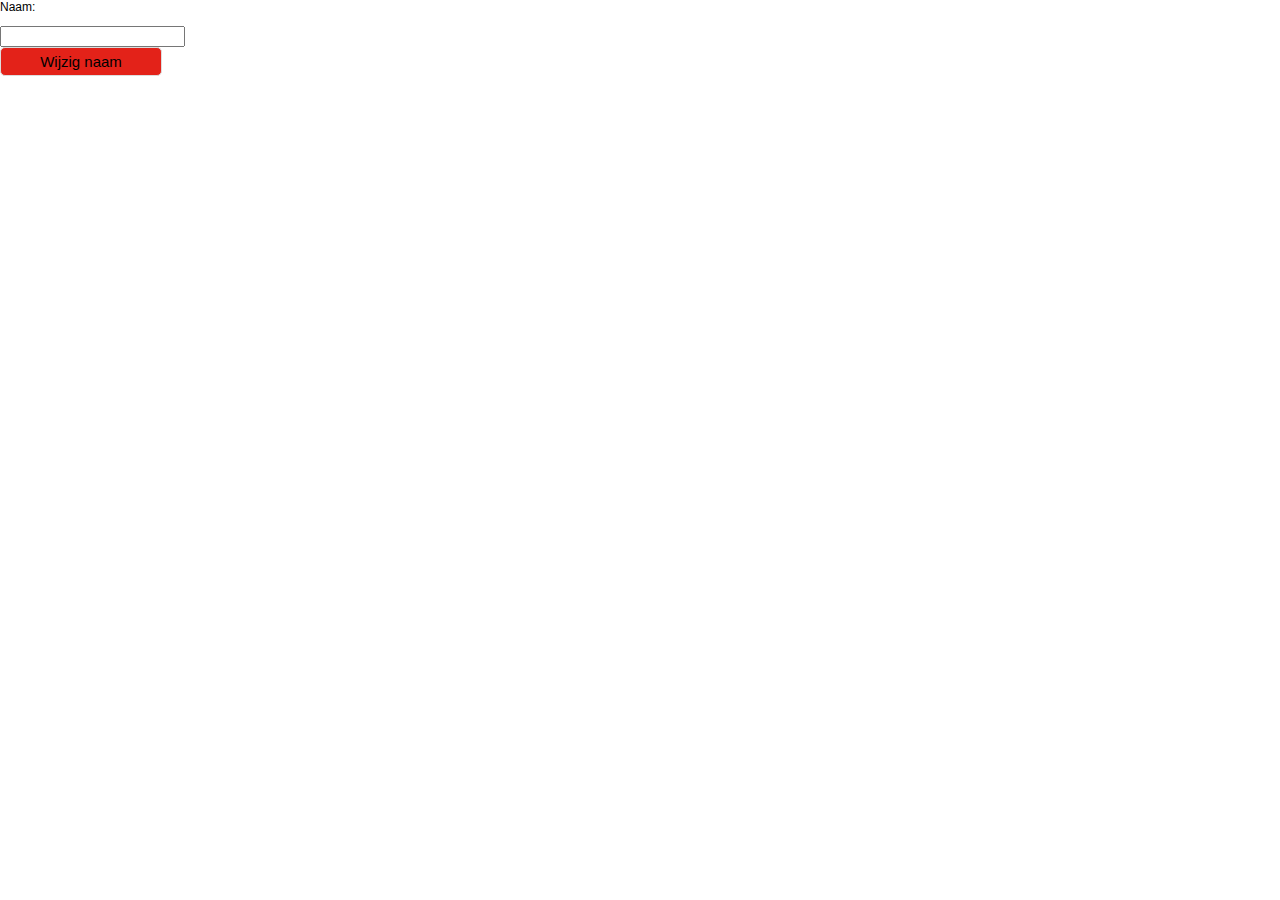
<file: opdracht3/src/main/resources/index.html>
<html xmlns="http://www.w3.org/1999/xhtml" xml:lang="nl" lang="nl">
	<head>
        <meta http-equiv="pragma" content="no-cache"/>
        <meta http-equiv="Content-Type" content="text/html; charset=UTF-8" />
	    <link rel="stylesheet" type="text/css" href="preferences.css" />
		<title>Widget with preferences</title>
        <script>
            function applyPreferences() {
            }
            function submitName() {
            }
        </script>
    </head>
	<body onload="applyPreferences()">
		<h1 id="naam"></h1>
        <div>
            <p id="bedrijf"></p>
        </div>
        <form id="naamForm">
            <div>
                <p>Naam:</p>
                <input type="text" name="naam" />
            <div>
        </form>

        <a href="javascript: submitName()" class="button">Wijzig naam</a>
	</body>
</html>
</file>
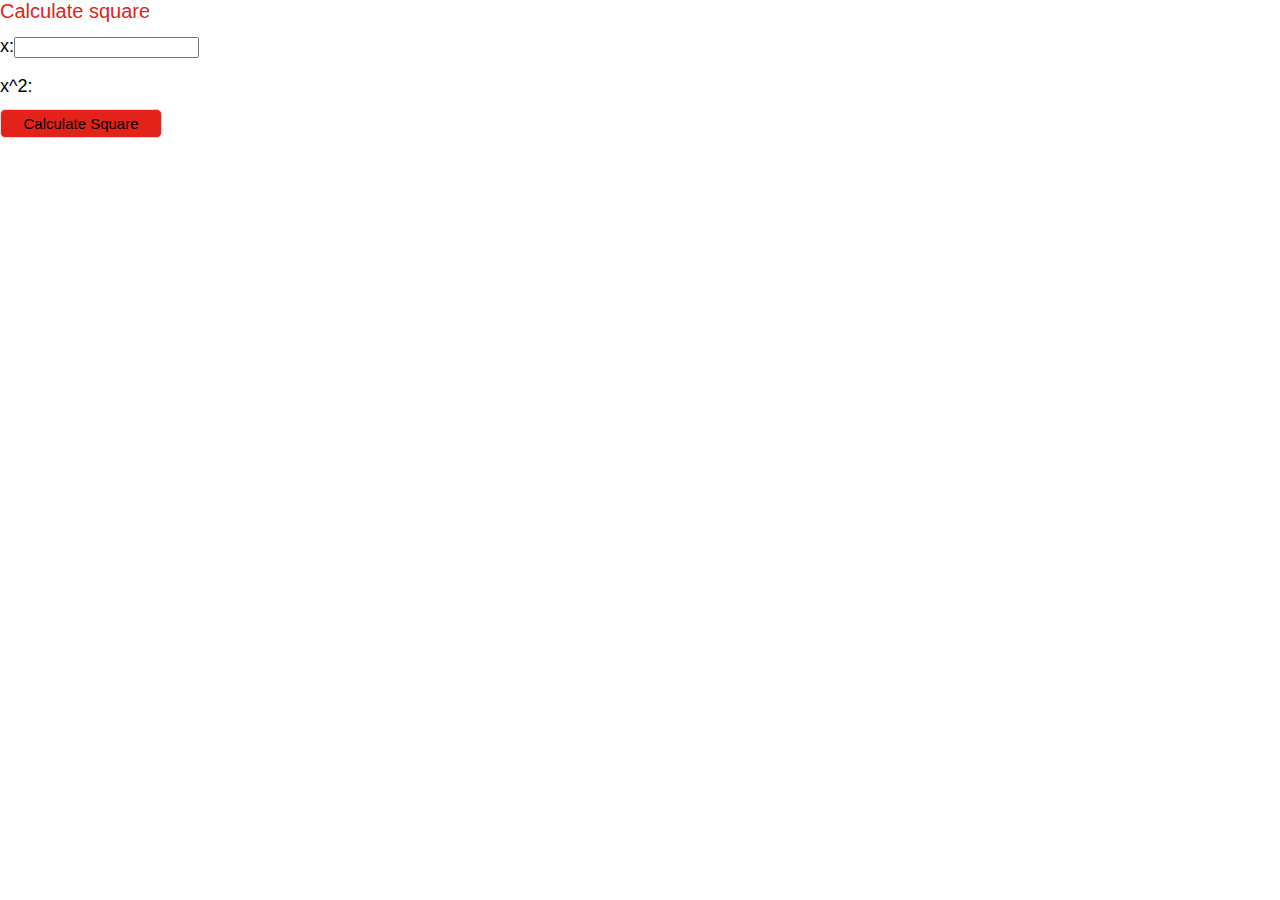
<file: opdracht5/src/main/resources/index.html>
<html xmlns="http://www.w3.org/1999/xhtml">
    <head>
        <meta http-equiv="pragma" content="no-cache"/>
        <meta http-equiv="Content-Type" content="text/html; charset=UTF-8" />
        <link rel="stylesheet" type="text/css" href="rest.css" />
        <title>Widget with simple rest client</title>
        <script type="text/javascript" src="scripts/jquery.js" charset="utf-8"></script>
        <script>
            function calculateSquare() {
            }
        </script>
    </head>
    <body>
        <h1>Calculate square</h1>
        <form id="xForm">
            x:<input type="text" name="x" />
        </form>
        x^2:<p id="xSquare"></p>

        <a href="javascript: calculateSquare()" class="button">Calculate Square</a>
    </body>
</html>
</file>
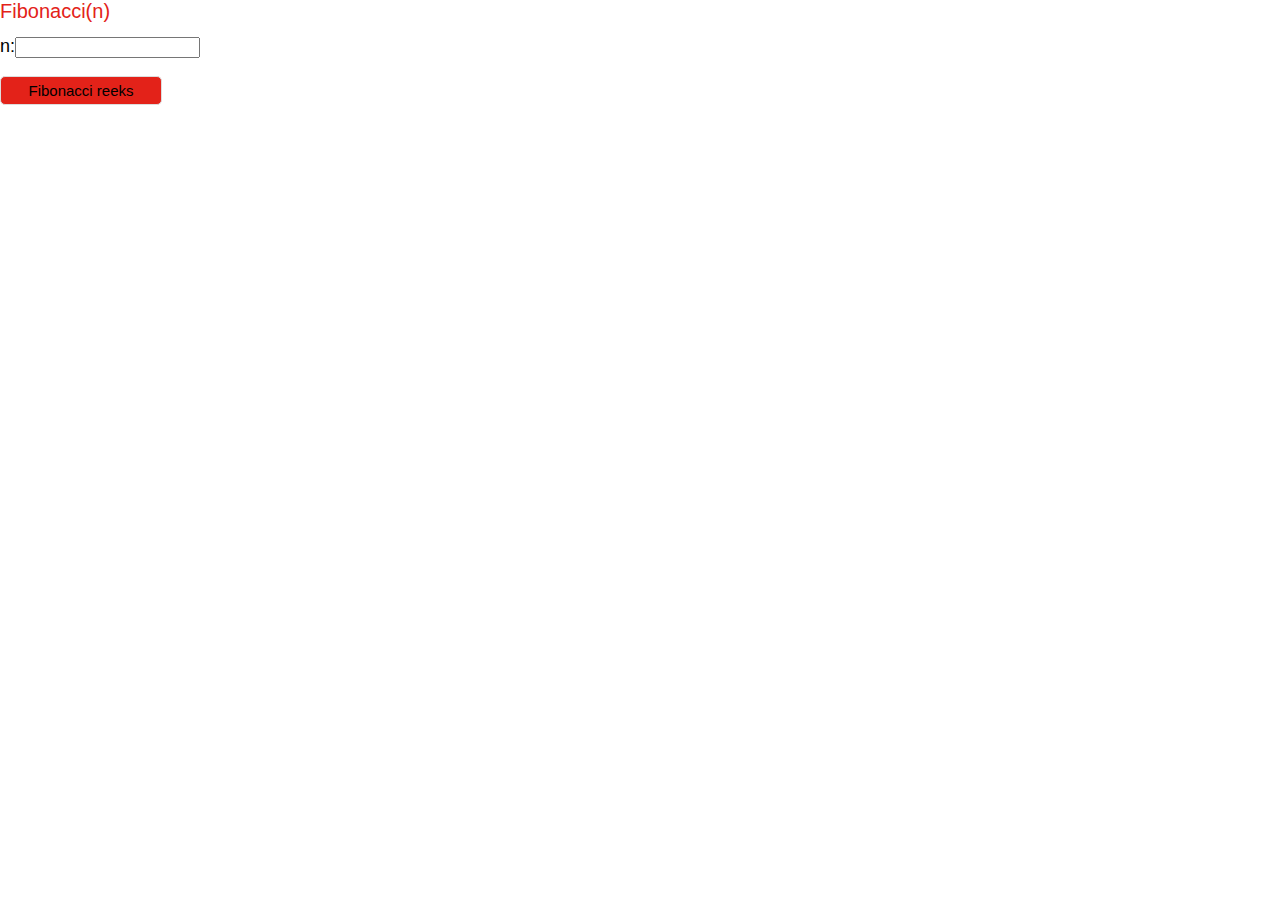
<file: opdracht6/src/main/resources/index.html>
<html xmlns="http://www.w3.org/1999/xhtml">
    <head>
        <meta http-equiv="pragma" content="no-cache"/>
        <meta http-equiv="Content-Type" content="text/html; charset=UTF-8" />
        <link rel="stylesheet" type="text/css" href="render.css" />
        <title>Widget with simple rest client</title>
        <script type="text/javascript" src="scripts/jquery.js" charset="utf-8"></script>
        <script>
            function reeks() {
            }
        </script>
    </head>
    <body>
        <h1>Fibonacci(n)</h1>
        <form id="nForm">
            n:<input type="text" name="n" />
        </form>
 
        <a href="javascript: reeks()" class="button">Fibonacci reeks</a>
        <!-- in deze div komt het resultaat -->
        <div id="fibonacci"/>
    </body>
</html>
</file>
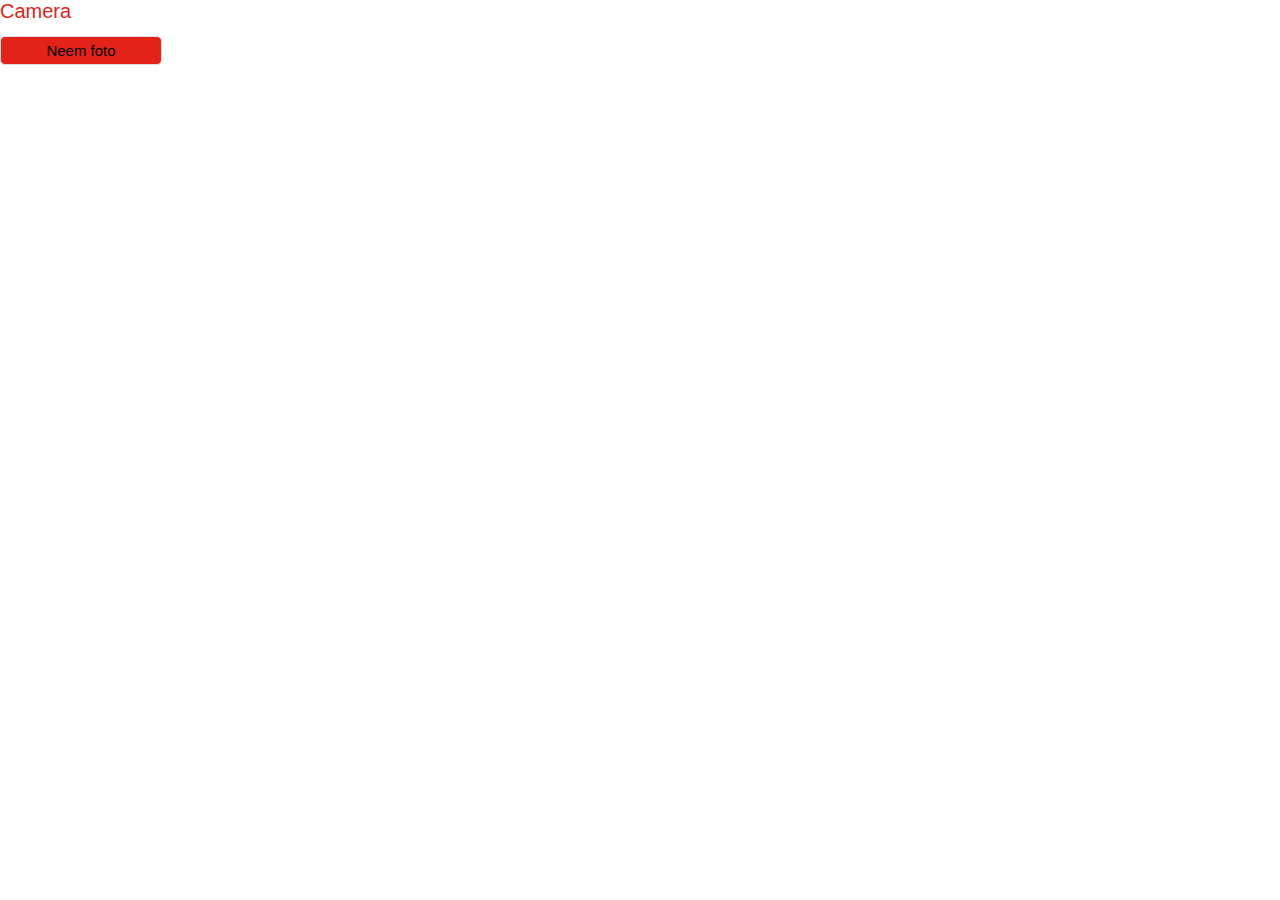
<file: opdracht7/src/main/resources/index.html>
<html xmlns="http://www.w3.org/1999/xhtml">
    <head>
        <meta http-equiv="pragma" content="no-cache"/>
        <meta http-equiv="Content-Type" content="text/html; charset=UTF-8" />
        <link rel="stylesheet" type="text/css" href="camera.css" />
        <title>Widget with simple rest client</title>
        <script type="text/javascript">
            function foto(){
            }
    </script>
    </head>
    <body>
        <h1>Camera</h1>
 
        <a href="javascript: foto()" class="button">Neem foto</a>
        <div>
            <img id="foto"/>
        </div>
    </body>
</html>
</file>
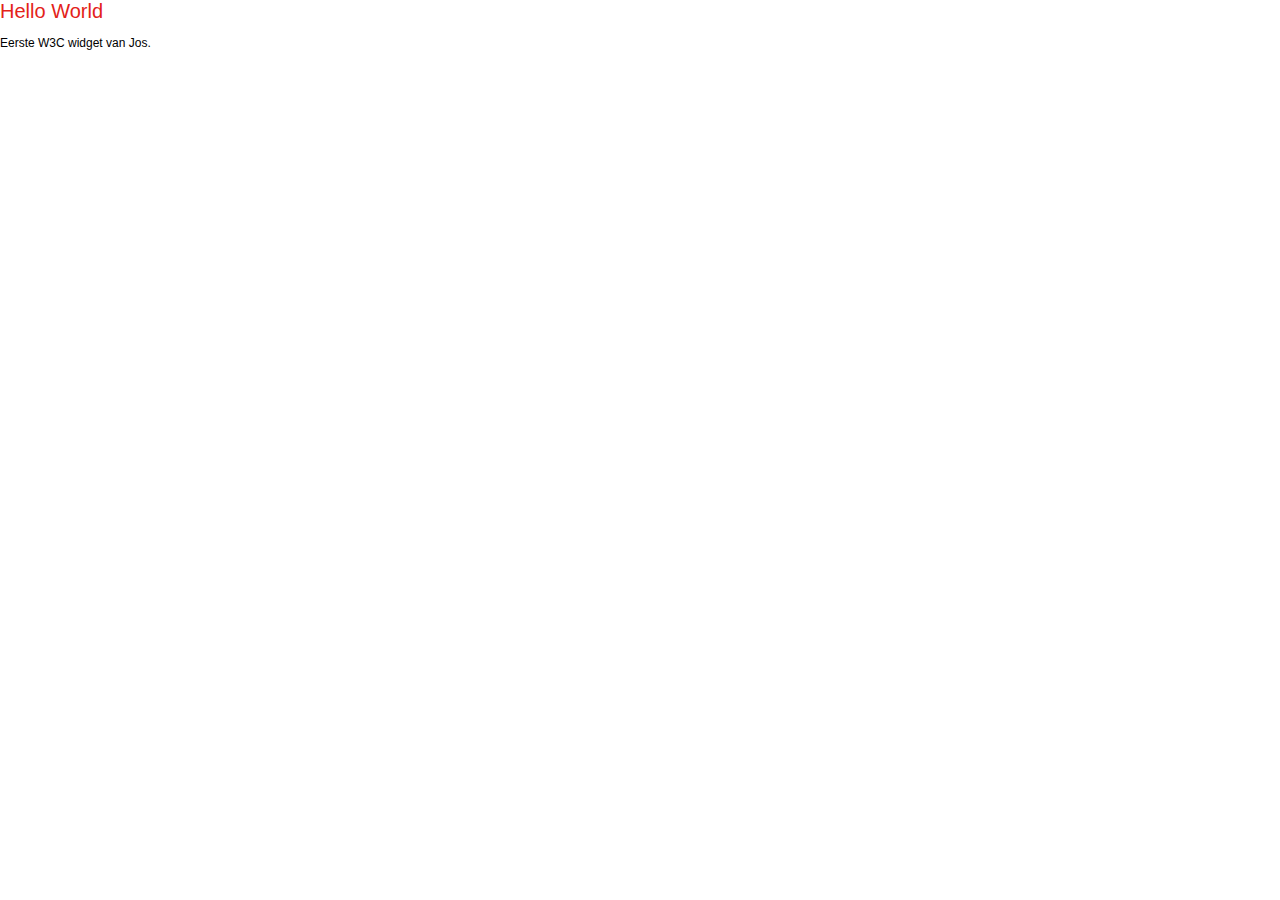
<file: uitgewerkte-opdrachten/opdracht1-helloworld/src/main/resources/index.html>
<html xmlns="http://www.w3.org/1999/xhtml" xml:lang="nl" lang="nl">
	<head>
        <meta http-equiv="pragma" content="no-cache"/>
        <meta http-equiv="Content-Type" content="text/html; charset=UTF-8" />
	    <link rel="stylesheet" type="text/css" href="helloworld.css" />
		<title>W3C Widget Hello world</title>
	</head>
	<body>
		<h1>Hello World</h1>
        <p>
            Eerste W3C widget van Jos.
        </p>
	</body>
</html>
</file>
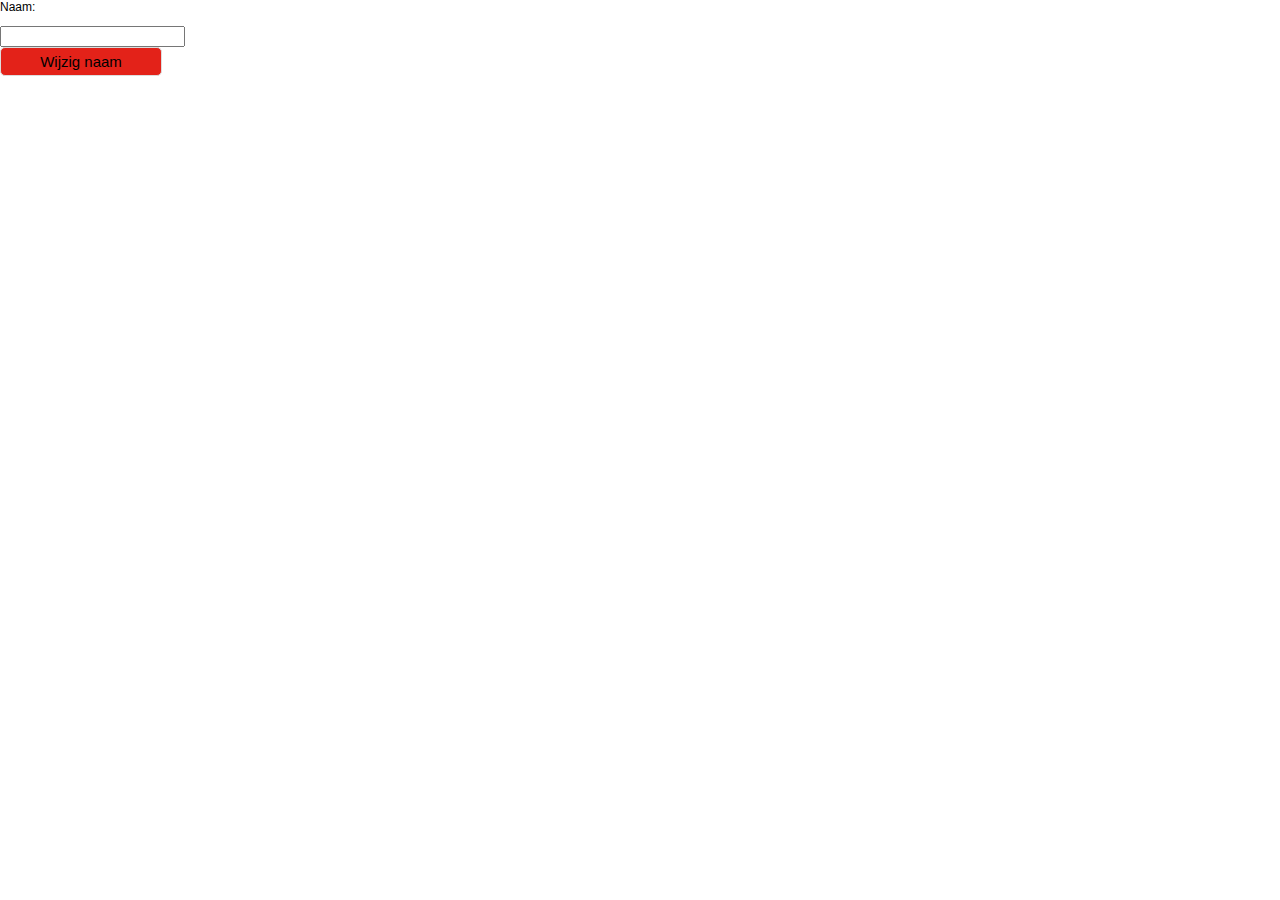
<file: uitgewerkte-opdrachten/opdracht3-preferences/src/main/resources/index.html>
<html xmlns="http://www.w3.org/1999/xhtml" xml:lang="nl" lang="nl">
	<head>
        <meta http-equiv="pragma" content="no-cache"/>
        <meta http-equiv="Content-Type" content="text/html; charset=UTF-8" />
	    <link rel="stylesheet" type="text/css" href="preferences.css" />
		<title>Widget with preferences</title>
        <script>
            function applyPreferences() {
                var naam = document.getElementById("naam");
                naam.innerHTML = widget.preferences.getItem("naam");
                var bedrijf = document.getElementById("bedrijf");
                bedrijf.innerHTML = widget.preferences.getItem("bedrijf");
            }
            function submitName() {
                var naam = document.forms["naamForm"].elements["naam"].value;
            	widget.preferences.setItem("naam", naam);
            	applyPreferences();
            }
        </script>
    </head>
	<body onload="applyPreferences()">
		<h1 id="naam"></h1>
        <div>
            <p id="bedrijf"></p>
        </div>
        <form id="naamForm">
            <div>
                <p>Naam:</p>
                <input type="text" name="naam" />
            <div>
        </form>

        <a href="javascript: submitName()" class="button">Wijzig naam</a>
	</body>
</html>
</file>
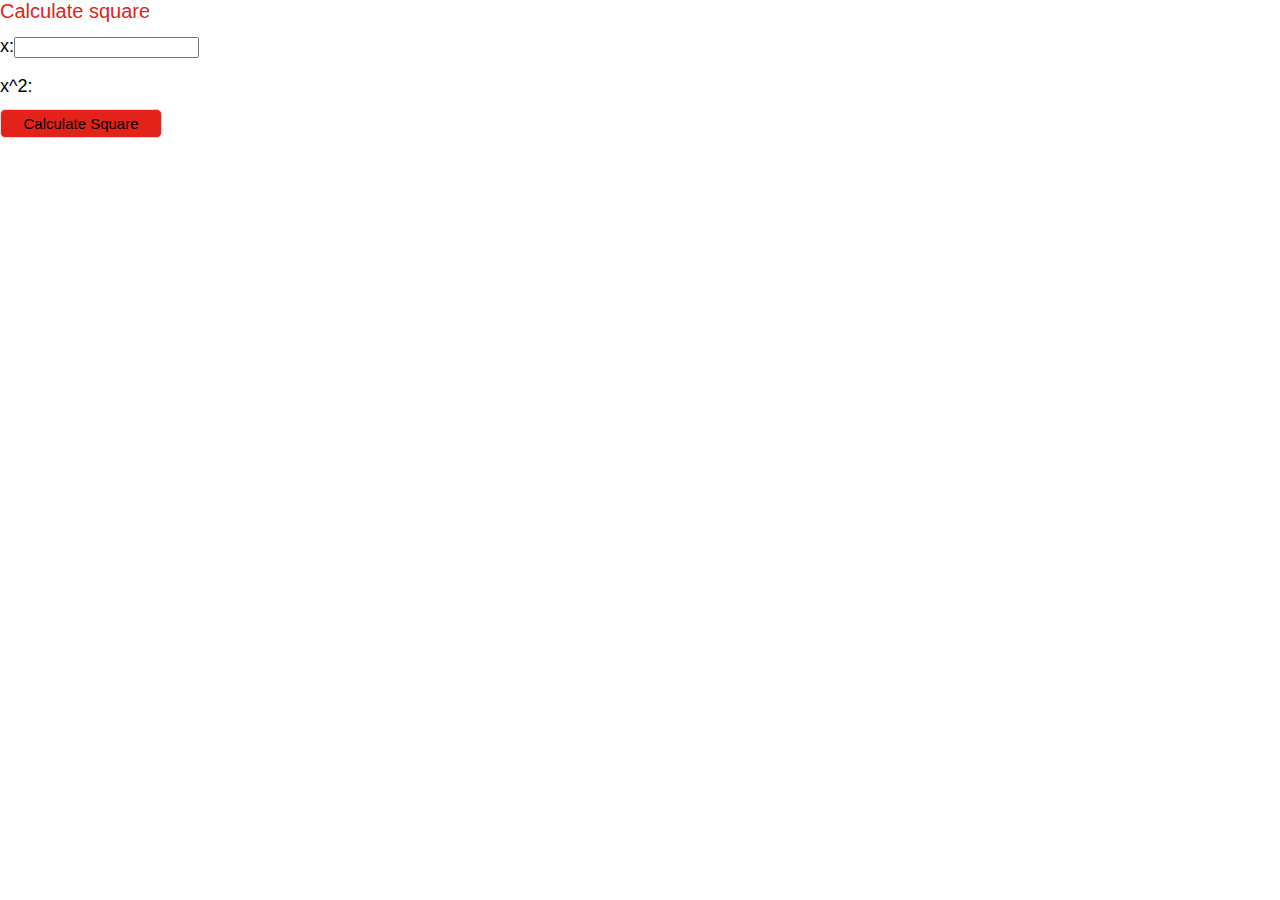
<file: uitgewerkte-opdrachten/opdracht5-restclient/src/main/resources/index.html>
<html xmlns="http://www.w3.org/1999/xhtml">
    <head>
        <meta http-equiv="pragma" content="no-cache"/>
        <meta http-equiv="Content-Type" content="text/html; charset=UTF-8" />
        <link rel="stylesheet" type="text/css" href="rest.css" />
        <title>Widget with simple rest client</title>
        <script type="text/javascript" src="scripts/jquery.js" charset="utf-8"></script>
        <script>
            function calculateSquare() {
                var x = document.forms["xForm"].elements["x"].value;
                console.log("calculateSquare");
                $.getJSON("http://localhost:8888/square/" + x, function(data) {
                   console.log("inner function");
                    var xSquare = document.getElementById("xSquare");
                    xSquare.innerHTML = data.result;
                });
            }
        </script>
    </head>
    <body>
        <h1>Calculate square</h1>
        <form id="xForm">
            x:<input type="text" name="x" />
        </form>
        x^2:<p id="xSquare"></p>

        <a href="javascript: calculateSquare()" class="button">Calculate Square</a>
    </body>
</html>
</file>
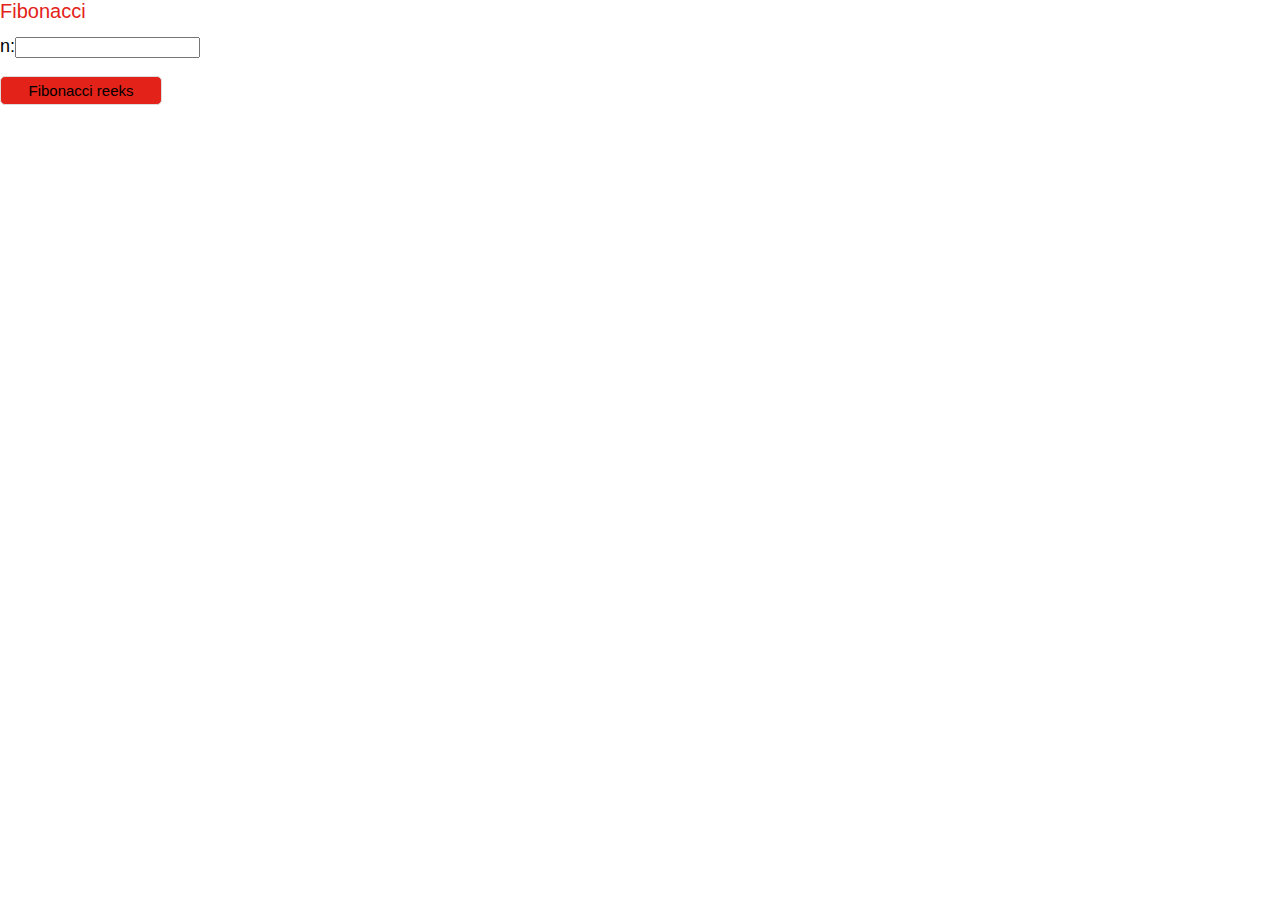
<file: uitgewerkte-opdrachten/opdracht6-client-side-render/src/main/resources/index.html>
<html xmlns="http://www.w3.org/1999/xhtml">
    <head>
        <meta http-equiv="pragma" content="no-cache"/>
        <meta http-equiv="Content-Type" content="text/html; charset=UTF-8" />
        <link rel="stylesheet" type="text/css" href="render.css" />
        <title>Widget with simple rest client</title>
        <script type="text/javascript" src="scripts/jquery.js" charset="utf-8"></script>
        <script>
            function reeks() {
                var n = document.forms["nForm"].elements["n"].value;
                console.log("reeks n=" + n);
                $('#fibonacci').empty();
                console.log("emptied div.");
                $.getJSON("http://localhost:8888/fibonacci/" + n, function(data) {
                    $.each(data.FibonacciReeks, function(key, val) {
                        console.log("waarde: " + val.waarde + " n: " + val.n);
                        $('#fibonacci').append('<p>Fibonacci(' + val.n + ') = ' + val.waarde + '</p>');
                    });

                });
            }
  
        </script>
    </head>
    <body>
        <h1>Fibonacci</h1>
        <form id="nForm">
            n:<input type="text" name="n" />
        </form>
 
        <a href="javascript: reeks()" class="button">Fibonacci reeks</a>
        <div id="fibonacci"/>
    </body>
</html>
</file>
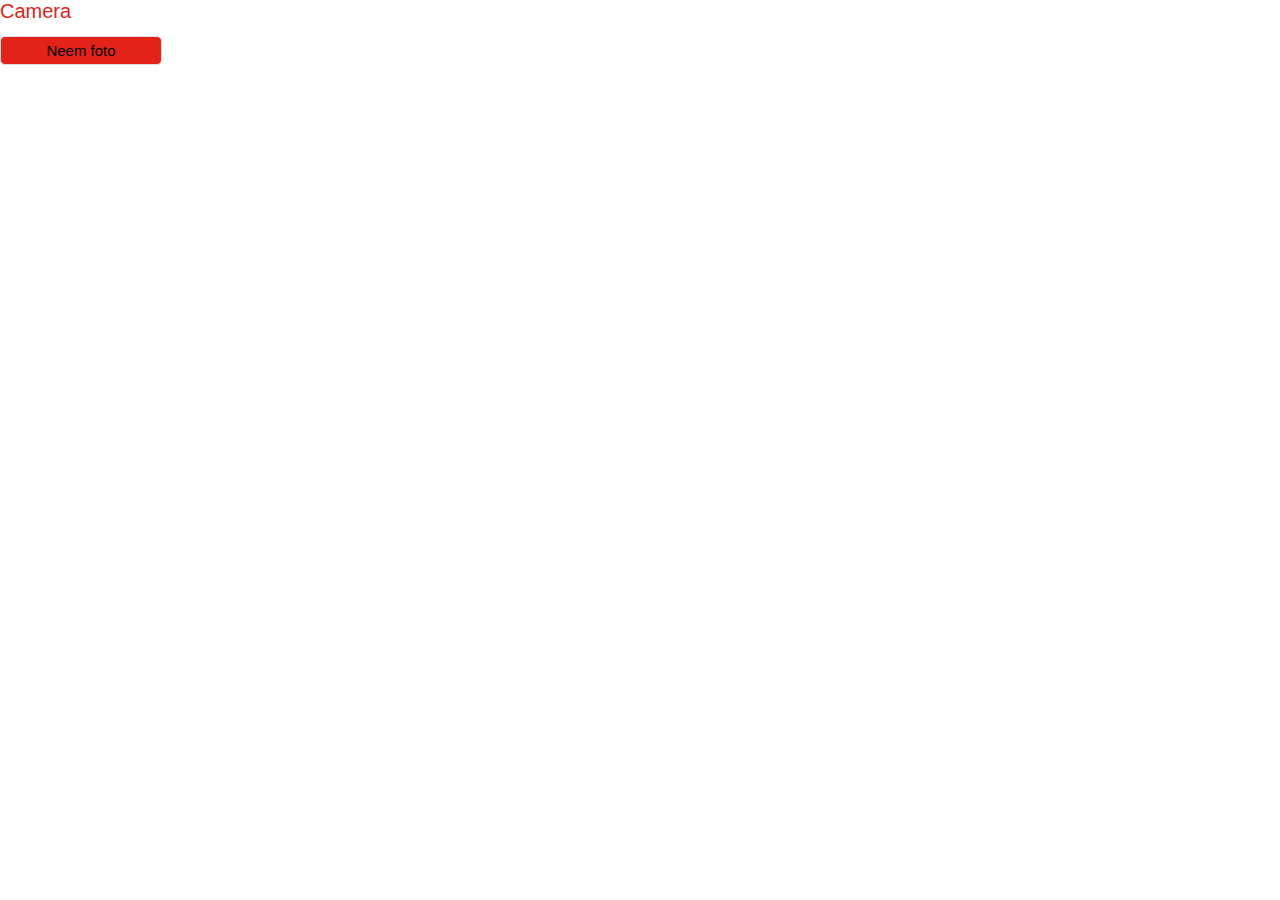
<file: uitgewerkte-opdrachten/opdracht7-camera/src/main/resources/index.html>
<html xmlns="http://www.w3.org/1999/xhtml">
    <head>
        <meta http-equiv="pragma" content="no-cache"/>
        <meta http-equiv="Content-Type" content="text/html; charset=UTF-8" />
        <link rel="stylesheet" type="text/css" href="camera.css" />
        <title>Widget with simple rest client</title>
        <script type="text/javascript">
            function foto(){
                var camera = bondi.camera.getCameras()[0];
                camera.takePicture(
                    function(x) {
                        widget.preferences.image = x;
                        document.getElementById("foto").src = widget.preferences.image;
                    },
                    function(y){alert("nope");});
            }
    </script>
    </head>
    <body>
        <h1>Camera</h1>
 
        <a href="javascript: foto()" class="button">Neem foto</a>
        <div>
            <img id="foto"/>
        </div>
    </body>
</html>
</file>
<file: opdracht3/src/main/resources/preferences.css>
html {
height:100%; 
max-height:100%; 
padding:0; 
margin:0; 
border:0; 
font-size:80%; 
}

body {
 margin-top:0px;	
 margin-left:0px;
 color: #000000;
 font:normal normal 18px sans-serif;
} 

p
{
    font:normal normal 12px sans-serif;	
}

h1
{
	color: #E32219;
    font:normal normal 20px sans-serif;	
}

.button {
		font-size:15px;
		color:#000;
		text-decoration:none;
		display:block;
		width:150px;
		padding:5px;
		border:1px solid #DDD;
		text-align:center;

		-moz-border-radius:5px;
		-webkit-border-radius:5px;
		-o-border-radius:5px;
		border-radius:5px;

		background:#E32219;

		-webkit-transition: all .4s ease-in-out;
		-moz-transition: all .4s ease-in-out;
		-o-transition: all .4s ease-in-out;
		transition: all .4s ease-in-out;
	}
.button:hover {
		color:#fff;
		border-color:#3278BE;

		background:#7A1F10;
	}
.button:active {
		background:#3278BE;
	}

.button.notransitions {
		-webkit-transition: none;
		-moz-transition: none;
		-o-transition: none;
		transition: none;
	}
</file>
<file: opdracht5/src/main/resources/rest.css>
html {
height:100%; 
max-height:100%; 
padding:0; 
margin:0; 
border:0; 
font-size:80%; 
}

body {
 margin-top:0px;	
 margin-left:0px;
 color: #000000;
 font:normal normal 18px sans-serif;
} 

p
{
    font:normal normal 12px sans-serif;	
}

h1
{
	color: #E32219;
    font:normal normal 20px sans-serif;	
}

.button {
		font-size:15px;
		color:#000;
		text-decoration:none;
		display:block;
		width:150px;
		padding:5px;
		border:1px solid #DDD;
		text-align:center;

		-moz-border-radius:5px;
		-webkit-border-radius:5px;
		-o-border-radius:5px;
		border-radius:5px;

		background:#E32219;

		-webkit-transition: all .4s ease-in-out;
		-moz-transition: all .4s ease-in-out;
		-o-transition: all .4s ease-in-out;
		transition: all .4s ease-in-out;
	}
.button:hover {
		color:#fff;
		border-color:#3278BE;

		background:#7A1F10;
	}
.button:active {
		background:#3278BE;
	}

.button.notransitions {
		-webkit-transition: none;
		-moz-transition: none;
		-o-transition: none;
		transition: none;
	}
html {
height:100%; 
max-height:100%; 
padding:0; 
margin:0; 
border:0; 
font-size:80%; 
}

body {
 margin-top:0px;	
 margin-left:0px;
 color: #000000;
 font:normal normal 18px sans-serif;
} 

p
{
    font:normal normal 12px sans-serif;	
}

h1
{
	color: #E32219;
    font:normal normal 20px sans-serif;	
}

.button {
		font-size:15px;
		color:#000;
		text-decoration:none;
		display:block;
		width:150px;
		padding:5px;
		border:1px solid #DDD;
		text-align:center;

		-moz-border-radius:5px;
		-webkit-border-radius:5px;
		-o-border-radius:5px;
		border-radius:5px;

		background:#E32219;

		-webkit-transition: all .4s ease-in-out;
		-moz-transition: all .4s ease-in-out;
		-o-transition: all .4s ease-in-out;
		transition: all .4s ease-in-out;
	}
.button:hover {
		color:#fff;
		border-color:#3278BE;

		background:#7A1F10;
	}
.button:active {
		background:#3278BE;
	}

.button.notransitions {
		-webkit-transition: none;
		-moz-transition: none;
		-o-transition: none;
		transition: none;
	}
</file>
<file: opdracht6/src/main/resources/render.css>
html {
height:100%; 
max-height:100%; 
padding:0; 
margin:0; 
border:0; 
font-size:80%; 
}

body {
 margin-top:0px;	
 margin-left:0px;
 color: #000000;
 font:normal normal 18px sans-serif;
} 

p
{
    font:normal normal 12px sans-serif;	
}

h1
{
	color: #E32219;
    font:normal normal 20px sans-serif;	
}

.button {
		font-size:15px;
		color:#000;
		text-decoration:none;
		display:block;
		width:150px;
		padding:5px;
		border:1px solid #DDD;
		text-align:center;

		-moz-border-radius:5px;
		-webkit-border-radius:5px;
		-o-border-radius:5px;
		border-radius:5px;

		background:#E32219;

		-webkit-transition: all .4s ease-in-out;
		-moz-transition: all .4s ease-in-out;
		-o-transition: all .4s ease-in-out;
		transition: all .4s ease-in-out;
	}
.button:hover {
		color:#fff;
		border-color:#3278BE;

		background:#7A1F10;
	}
.button:active {
		background:#3278BE;
	}

.button.notransitions {
		-webkit-transition: none;
		-moz-transition: none;
		-o-transition: none;
		transition: none;
	}
</file>
<file: opdracht7/src/main/resources/camera.css>
html {
height:100%; 
max-height:100%; 
padding:0; 
margin:0; 
border:0; 
font-size:80%; 
}

body {
 margin-top:0px;	
 margin-left:0px;
 color: #000000;
 font:normal normal 18px sans-serif;
} 

p
{
    font:normal normal 12px sans-serif;	
}

h1
{
	color: #E32219;
    font:normal normal 20px sans-serif;	
}

.button {
		font-size:15px;
		color:#000;
		text-decoration:none;
		display:block;
		width:150px;
		padding:5px;
		border:1px solid #DDD;
		text-align:center;

		-moz-border-radius:5px;
		-webkit-border-radius:5px;
		-o-border-radius:5px;
		border-radius:5px;

		background:#E32219;

		-webkit-transition: all .4s ease-in-out;
		-moz-transition: all .4s ease-in-out;
		-o-transition: all .4s ease-in-out;
		transition: all .4s ease-in-out;
	}
.button:hover {
		color:#fff;
		border-color:#3278BE;

		background:#7A1F10;
	}
.button:active {
		background:#3278BE;
	}

.button.notransitions {
		-webkit-transition: none;
		-moz-transition: none;
		-o-transition: none;
		transition: none;
	}
</file>
<file: uitgewerkte-opdrachten/opdracht1-helloworld/src/main/resources/helloworld.css>
html {
height:100%; 
max-height:100%; 
padding:0; 
margin:0; 
border:0; 
font-size:80%; 
}

body {
 margin-top:0px;	
 margin-left:0px;
 color: #000000;
 font:normal normal 18px sans-serif;
} 

p
{
    font:normal normal 12px sans-serif;	
}

h1
{
	color: #E32219;
    font:normal normal 20px sans-serif;	
}
</file>
<file: uitgewerkte-opdrachten/opdracht3-preferences/src/main/resources/preferences.css>
html {
height:100%; 
max-height:100%; 
padding:0; 
margin:0; 
border:0; 
font-size:80%; 
}

body {
 margin-top:0px;	
 margin-left:0px;
 color: #000000;
 font:normal normal 18px sans-serif;
} 

p
{
    font:normal normal 12px sans-serif;	
}

h1
{
	color: #E32219;
    font:normal normal 20px sans-serif;	
}

.button {
		font-size:15px;
		color:#000;
		text-decoration:none;
		display:block;
		width:150px;
		padding:5px;
		border:1px solid #DDD;
		text-align:center;

		-moz-border-radius:5px;
		-webkit-border-radius:5px;
		-o-border-radius:5px;
		border-radius:5px;

		background:#E32219;

		-webkit-transition: all .4s ease-in-out;
		-moz-transition: all .4s ease-in-out;
		-o-transition: all .4s ease-in-out;
		transition: all .4s ease-in-out;
	}
.button:hover {
		color:#fff;
		border-color:#3278BE;

		background:#7A1F10;
	}
.button:active {
		background:#3278BE;
	}

.button.notransitions {
		-webkit-transition: none;
		-moz-transition: none;
		-o-transition: none;
		transition: none;
	}
</file>
<file: uitgewerkte-opdrachten/opdracht5-restclient/src/main/resources/rest.css>
html {
height:100%; 
max-height:100%; 
padding:0; 
margin:0; 
border:0; 
font-size:80%; 
}

body {
 margin-top:0px;	
 margin-left:0px;
 color: #000000;
 font:normal normal 18px sans-serif;
} 

p
{
    font:normal normal 12px sans-serif;	
}

h1
{
	color: #E32219;
    font:normal normal 20px sans-serif;	
}

.button {
		font-size:15px;
		color:#000;
		text-decoration:none;
		display:block;
		width:150px;
		padding:5px;
		border:1px solid #DDD;
		text-align:center;

		-moz-border-radius:5px;
		-webkit-border-radius:5px;
		-o-border-radius:5px;
		border-radius:5px;

		background:#E32219;

		-webkit-transition: all .4s ease-in-out;
		-moz-transition: all .4s ease-in-out;
		-o-transition: all .4s ease-in-out;
		transition: all .4s ease-in-out;
	}
.button:hover {
		color:#fff;
		border-color:#3278BE;

		background:#7A1F10;
	}
.button:active {
		background:#3278BE;
	}

.button.notransitions {
		-webkit-transition: none;
		-moz-transition: none;
		-o-transition: none;
		transition: none;
	}
html {
height:100%; 
max-height:100%; 
padding:0; 
margin:0; 
border:0; 
font-size:80%; 
}

body {
 margin-top:0px;	
 margin-left:0px;
 color: #000000;
 font:normal normal 18px sans-serif;
} 

p
{
    font:normal normal 12px sans-serif;	
}

h1
{
	color: #E32219;
    font:normal normal 20px sans-serif;	
}

.button {
		font-size:15px;
		color:#000;
		text-decoration:none;
		display:block;
		width:150px;
		padding:5px;
		border:1px solid #DDD;
		text-align:center;

		-moz-border-radius:5px;
		-webkit-border-radius:5px;
		-o-border-radius:5px;
		border-radius:5px;

		background:#E32219;

		-webkit-transition: all .4s ease-in-out;
		-moz-transition: all .4s ease-in-out;
		-o-transition: all .4s ease-in-out;
		transition: all .4s ease-in-out;
	}
.button:hover {
		color:#fff;
		border-color:#3278BE;

		background:#7A1F10;
	}
.button:active {
		background:#3278BE;
	}

.button.notransitions {
		-webkit-transition: none;
		-moz-transition: none;
		-o-transition: none;
		transition: none;
	}
</file>
<file: uitgewerkte-opdrachten/opdracht6-client-side-render/src/main/resources/render.css>
html {
height:100%; 
max-height:100%; 
padding:0; 
margin:0; 
border:0; 
font-size:80%; 
}

body {
 margin-top:0px;	
 margin-left:0px;
 color: #000000;
 font:normal normal 18px sans-serif;
} 

p
{
    font:normal normal 12px sans-serif;	
}

h1
{
	color: #E32219;
    font:normal normal 20px sans-serif;	
}

.button {
		font-size:15px;
		color:#000;
		text-decoration:none;
		display:block;
		width:150px;
		padding:5px;
		border:1px solid #DDD;
		text-align:center;

		-moz-border-radius:5px;
		-webkit-border-radius:5px;
		-o-border-radius:5px;
		border-radius:5px;

		background:#E32219;

		-webkit-transition: all .4s ease-in-out;
		-moz-transition: all .4s ease-in-out;
		-o-transition: all .4s ease-in-out;
		transition: all .4s ease-in-out;
	}
.button:hover {
		color:#fff;
		border-color:#3278BE;

		background:#7A1F10;
	}
.button:active {
		background:#3278BE;
	}

.button.notransitions {
		-webkit-transition: none;
		-moz-transition: none;
		-o-transition: none;
		transition: none;
	}
</file>
<file: uitgewerkte-opdrachten/opdracht7-camera/src/main/resources/camera.css>
html {
height:100%; 
max-height:100%; 
padding:0; 
margin:0; 
border:0; 
font-size:80%; 
}

body {
 margin-top:0px;	
 margin-left:0px;
 color: #000000;
 font:normal normal 18px sans-serif;
} 

p
{
    font:normal normal 12px sans-serif;	
}

h1
{
	color: #E32219;
    font:normal normal 20px sans-serif;	
}

.button {
		font-size:15px;
		color:#000;
		text-decoration:none;
		display:block;
		width:150px;
		padding:5px;
		border:1px solid #DDD;
		text-align:center;

		-moz-border-radius:5px;
		-webkit-border-radius:5px;
		-o-border-radius:5px;
		border-radius:5px;

		background:#E32219;

		-webkit-transition: all .4s ease-in-out;
		-moz-transition: all .4s ease-in-out;
		-o-transition: all .4s ease-in-out;
		transition: all .4s ease-in-out;
	}
.button:hover {
		color:#fff;
		border-color:#3278BE;

		background:#7A1F10;
	}
.button:active {
		background:#3278BE;
	}

.button.notransitions {
		-webkit-transition: none;
		-moz-transition: none;
		-o-transition: none;
		transition: none;
	}
</file>
